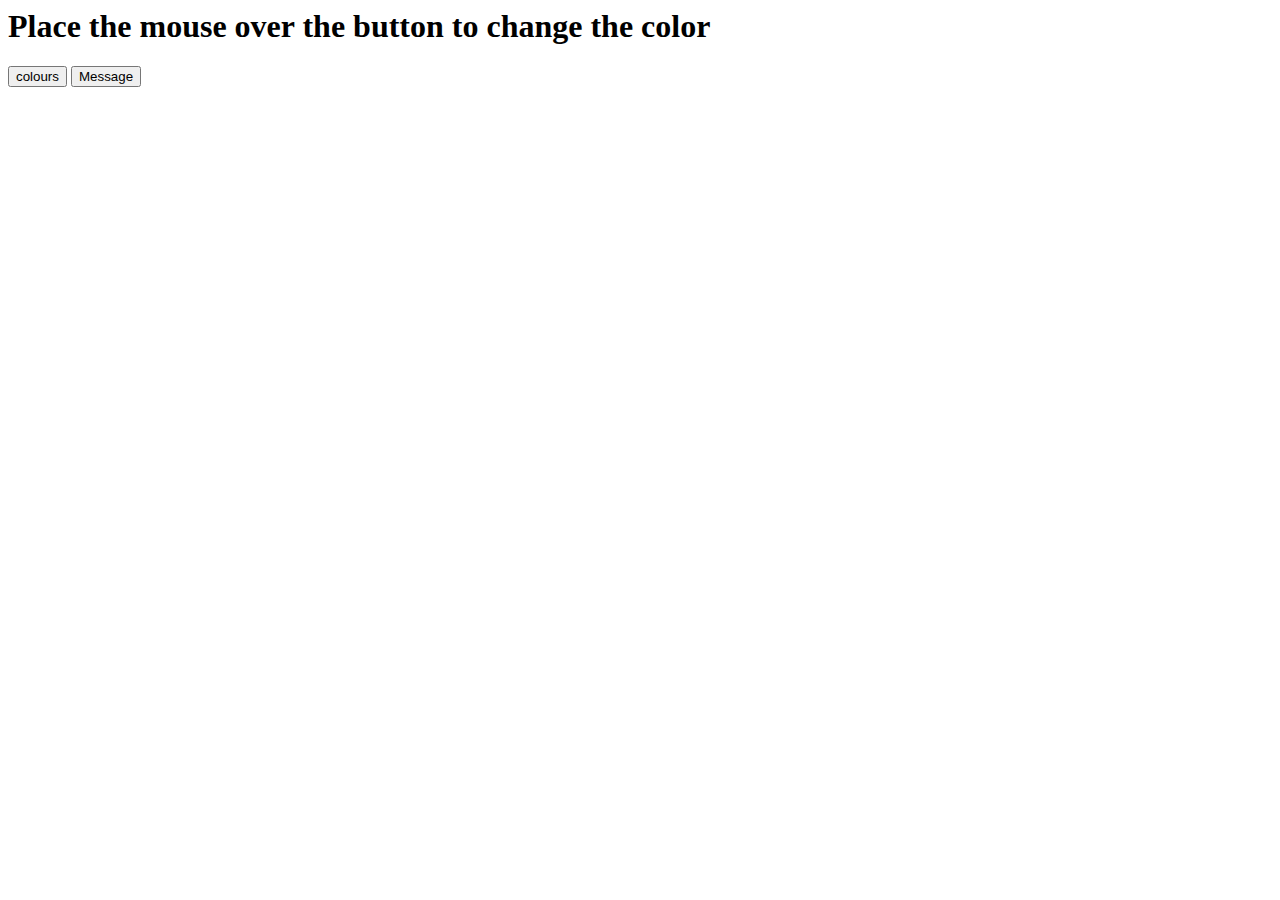
<file: coloronclick.html>
<html>
<head>
<title>
<on click event
</title>
<script language=javascript>
function red()
{
document.bgColor="red";
window.setTimeout("yellow()",1000);
}
function yellow()
{
document.bgColor="yellow";
window.setTimeout("blue()",1000);
}
function blue()
{
document.bgColor="blue";
window.setTimeout("pink()",1000);
}
function pink()
{
document.bgColor="pink";
window.setTimeout("purple()",1000);
}
function purple()
{
document.bgColor="purple";
window.setTimeout("grey()",1000);
}
function grey()
{
document.bgColor="grey";
window.setTimeout("orange()",1000);
}
function orange()
{
document.bgColor="orange";
window.setTimeout("green()",1000);
}
function green()
{
document.bgColor="green";
window.setTimeout("red()",1000);
}
function msg()
{
window.status="display of seven Distinct colour";
}
</script>
</head>
<h1>Place the mouse over the button to change the color</h1>
<form>
<input type=button value="colours" name=b1 onmouseover="red()">
<input type=button value=Message name=b2 onclick="msg()">
</form>
</body>
</html>
</file>
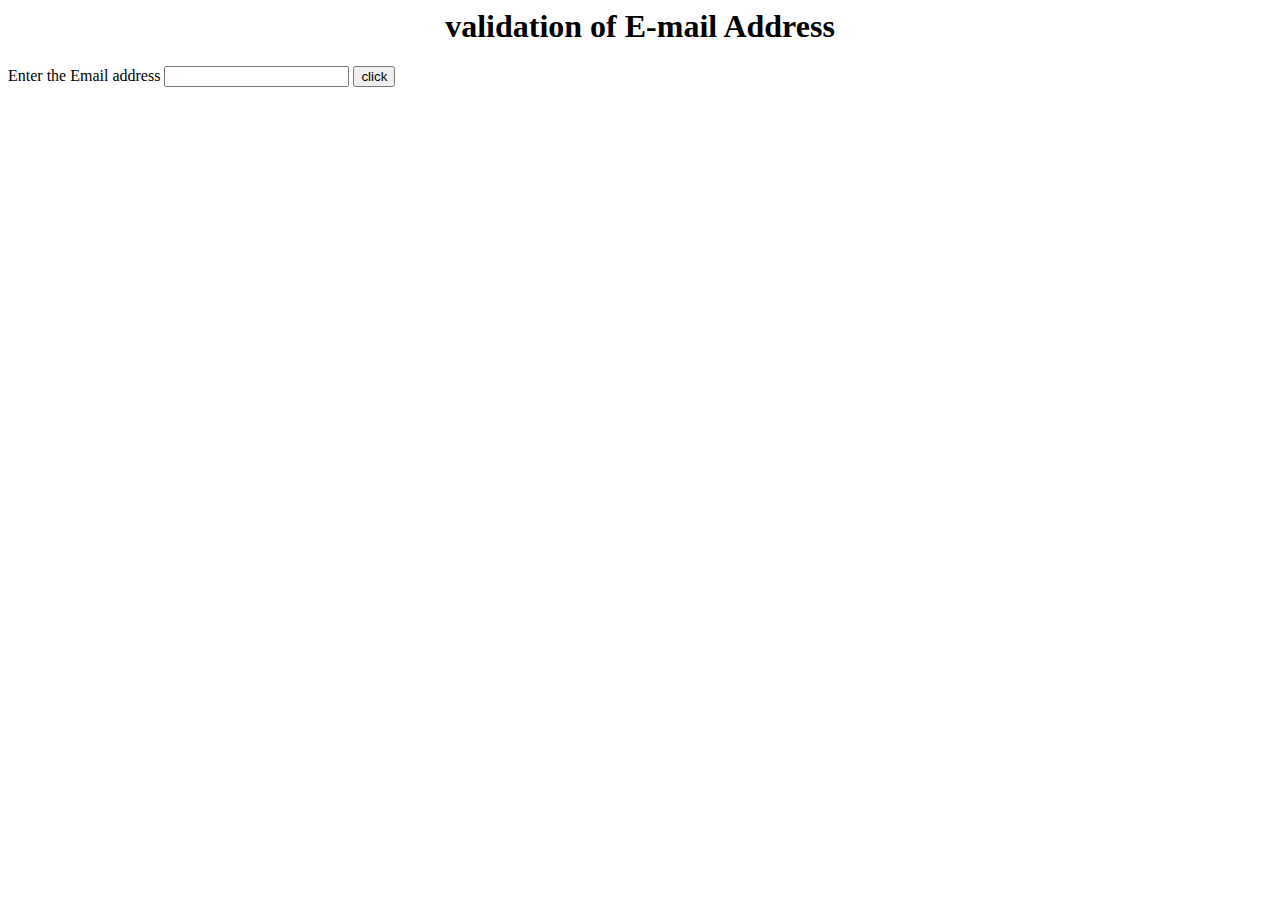
<file: Experment No. 11@.html>
<html>
<script language = "javascript">
functionatbeg()
{
var n, len;
n = f1.t1.value;
len=n.length-1;
if((n.indexOf('@')==0)||(n.indexOf('@')==len))
{
f1.t1.value="";
f1.t1.focus();
return false;
}
return true;
}

function at()
{
varn,i,ch,cnt=0;
n = f1.t1.value;
for(i=0;i<n.length;i++)
{
ch=n.charAt(i);
if(ch=="@")
{
cnt=cnt+1;
if(cnt>1)
{
f1.t1.value="";
f1.t1.focus();
return false;
break;
}
}
}
return true;
}

functiondotbeg()
{
var n, len;
n = f1.t1.value;
len = n.length-1;
if((n.indexOf('.')==0)||(n.indexOf('.')==len))
{
f1.t1.value="";
f1.t1.focus();
return false;
}
return true;
}

function dot()
{
var,at,dot,lat,lid;
n = f1.t1.value;
at ="@";
dot =".";
lat = n.indexOf(at);
lid = n.length;
if(n.indexOf(dot,(lat+2))==-1)
{
f1.t1.value="";
f1.t1.focus();
return false;
}
return true;
}

functionchk()
{
if(! atbeg())
alert("@ character should not be at the begining or at the end");
else
{
if(!at())
alert("@character should be only once");
else
{
if(! dotbeg())
alert("Dot character should not be at the begning or at the end");
else
if(!dot())
alert("Dot and @ character should come atleast once and dot should not be before or after @");
{
alert("Valid Email address");
}
}
}
}
</script>
<body>
<h1><center>validation of E-mail Address</center></h1>
<form name = "f1">
Enter the Email address
<input type="text" name="t1">
<input type = "button" name ="b1" value = "click" onClick = "chk()">
</form>
</body>
</html>
</file>
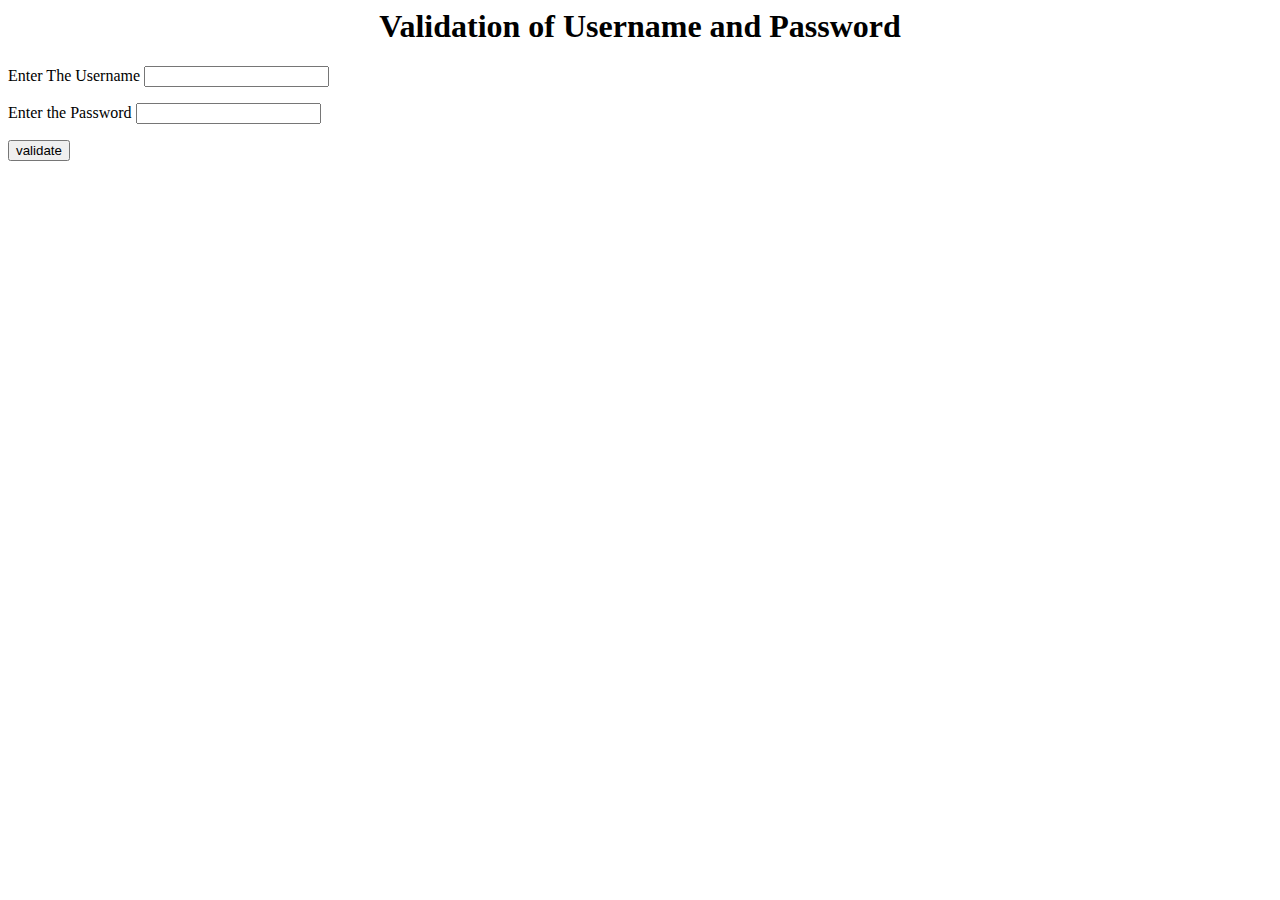
<file: Experminent no.12.html>
<html>
<script language = "javascript">

function minuser()
{
var user;
user=f1.t1.value;
if(user.length<6)
{
f1.t1.value=" ";
f1.t1.focus();
return false;
}
return true;
}

function minpas()
{
var pas;
pas=f1.t2.value;
if(pas.length<6)
{
f1.t2.value=" ";
f1.t2.focus();
return false;
}
return true;
}

function user()
{
var user,i,ch;
user=f1.t1.value;
for(i=0;i<user.length;i++)
{
ch=user.charAt(i);
if(!(ch>='a' && ch<='z')||(ch>'A' && ch<='Z')||(ch>='0' && ch<='9'))
{
f1.t1.value=" ";
f1.t1.focus();
return false;
break;
}
}
return true;
}

function pas()
{
var pas,i,ch;
pas=f1.t2.value;
for(i=0;i<pas.length;i++)
{
ch=pas.charAt(i);
if(ch==" ")
{
f1.t2.value=" ";
f1.t2.focus();
return false;
break;
}
}
return true;
}

function uncheck()
{
if(! minuser())
alert("User name must be more than 6 characters");
else
{
if(! minpas())
alert("Password must be more than 6 characters");
else
{
if(! user())
alert("User name consists only uppercase,lower case, alphabets or digits");
else
if (! pas())
alert("Password cannot contain blank space charactes");
else
{
alert("Valid User");
}
}
}
}

</script>
<body>
<h1><center>Validation of Username and Password</center>
</h1>
<form name = "f1">
Enter The Username
<input type="text" name="t1" maxlength="12"><p>
Enter the Password
<input type="Password" name="t2" maxlength="12"><p>
<input type="button" name="b1" value="validate" onClick="uncheck()">
</form>
</body>
</html>
</file>
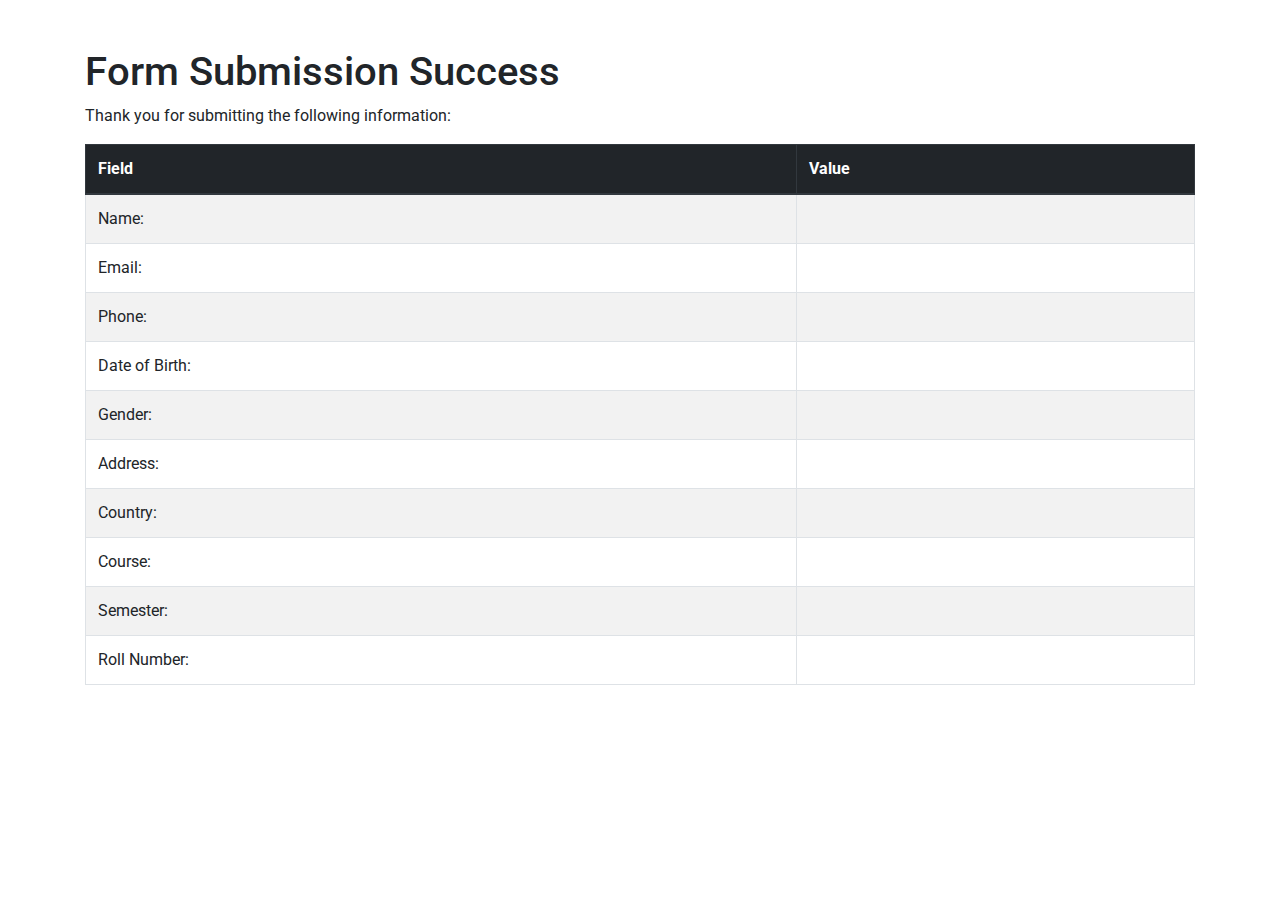
<file: success.html>
<!DOCTYPE html>
<html>
<head>
    <meta charset="UTF-8">
    <title>Form Submission Success</title>
    <link rel="stylesheet" href="https://maxcdn.bootstrapcdn.com/bootstrap/4.0.0/css/bootstrap.min.css">
    <link rel="stylesheet" href="./css/style.css">
</head>
<body>
    <div class="container">
        <h1 class="mt-5">Form Submission Success</h1>
        <p>Thank you for submitting the following information:</p>
        <table class="table table-striped table-bordered mt-3">
            <thead class="thead-dark">
                <tr>
                    <th>Field</th>
                    <th>Value</th>
                </tr>
            </thead>
            <tbody>
                <tr>
                    <td>Name:</td>
                    <td id="name"></td>
                </tr>
                <tr>
                    <td>Email:</td>
                    <td id="email"></td>
                </tr>
                <tr>
                    <td>Phone:</td>
                    <td id="phone"></td>
                </tr>
                <tr>
                    <td>Date of Birth:</td>
                    <td id="dob"></td>
                </tr>
                <tr>
                    <td>Gender:</td>
                    <td id="gender"></td>
                </tr>
                <tr>
                    <td>Address:</td>
                    <td id="address"></td>
                </tr>
                <tr>
                    <td>Country:</td>
                    <td id="country"></td>
                </tr>
                <tr>
                    <td>Course:</td>
                    <td id="course"></td>
                </tr>
                <tr>
                    <td>Semester:</td>
                    <td id="semester"></td>
                </tr>
                <tr>
                    <td>Roll Number:</td>
                    <td id="roll"></td>
                </tr>
            </tbody>
        </table>
    </div>
    <script src="./js/script.js"></script>
</body>
</html>
</file>
<file: css/style.css>
@import url('https://fonts.googleapis.com/css?family=Roboto');

body{
    font-family: 'Roboto', sans-serif;
    margin: 0;
    padding: 0;
}


.main-pg{
    background-image: url('../images/1.jpg');
    background-repeat: no-repeat;
    background-position: center;
    background-size: cover;
}
</file>
